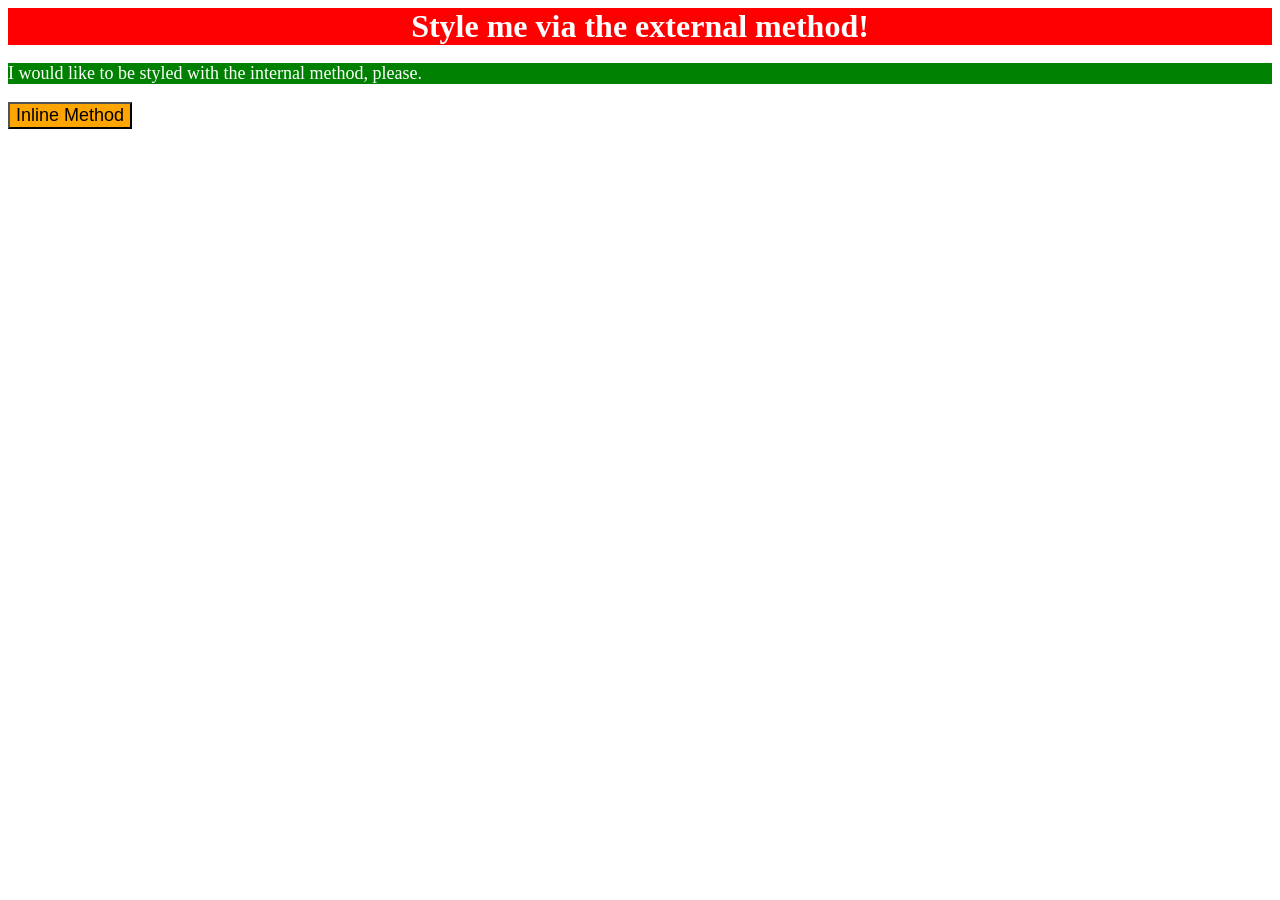
<file: foundations/intro-to-css/01-css-methods/index.html>
<!DOCTYPE html>
<html lang="en">
  <head>
    <meta charset="UTF-8">
    <meta http-equiv="X-UA-Compatible" content="IE=edge">
    <meta name="viewport" content="width=device-width, initial-scale=1.0">
    <link rel="stylesheet" href="style.css">
    <title>Methods for Adding CSS</title>
    <style>
      p{
        background-color: green;
         color: white;
         font-size: 18px;
      }
    </style>
  </head>
  <body>
    <div>Style me via the external method!</div>
    <p>I would like to be styled with the internal method, please.</p>
    <button style="background-color: orange; font-size:18px;">Inline Method</button>
  </body>
</html>
</file>
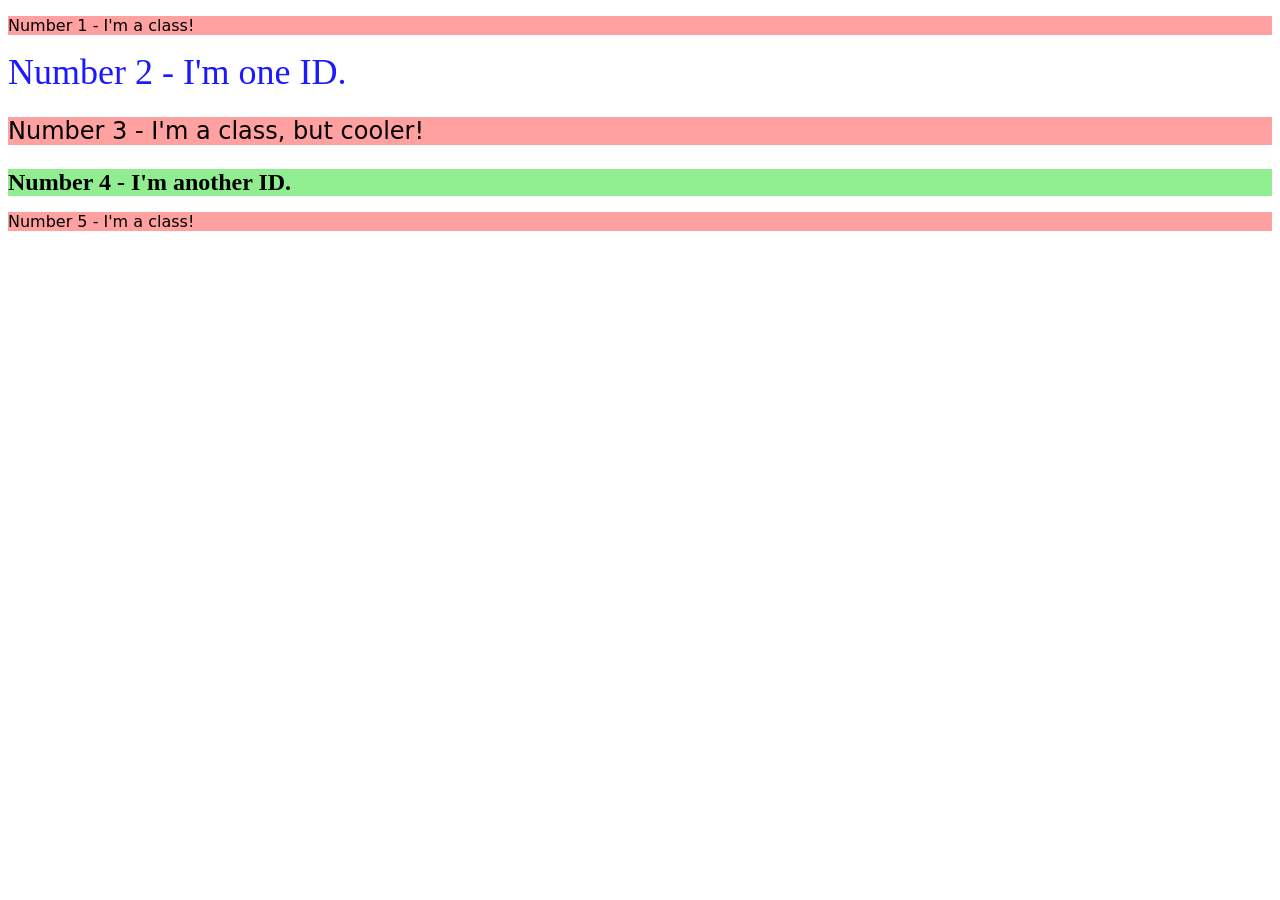
<file: foundations/intro-to-css/02-class-id-selectors/index.html>
<!DOCTYPE html>
<html lang="en">
  <head>
    <meta charset="UTF-8">
    <meta http-equiv="X-UA-Compatible" content="IE=edge">
    <meta name="viewport" content="width=device-width, initial-scale=1.0">
    <title>Class and ID Selectors</title>
    <link rel="stylesheet" href="style.css">
  </head>
  <body>
    <p class="odd-numbered">Number 1 - I'm a class!</p>
    <div id="no-2">Number 2 - I'm one ID.</div>
    <p class="odd-numbered adjust-font-size">Number 3 - I'm a class, but cooler!</p>
    <div id="no-4" class="adjust-font-size">Number 4 - I'm another ID.</div>
    <p class="odd-numbered">Number 5 - I'm a class!</p>
  </body>
</html>
</file>
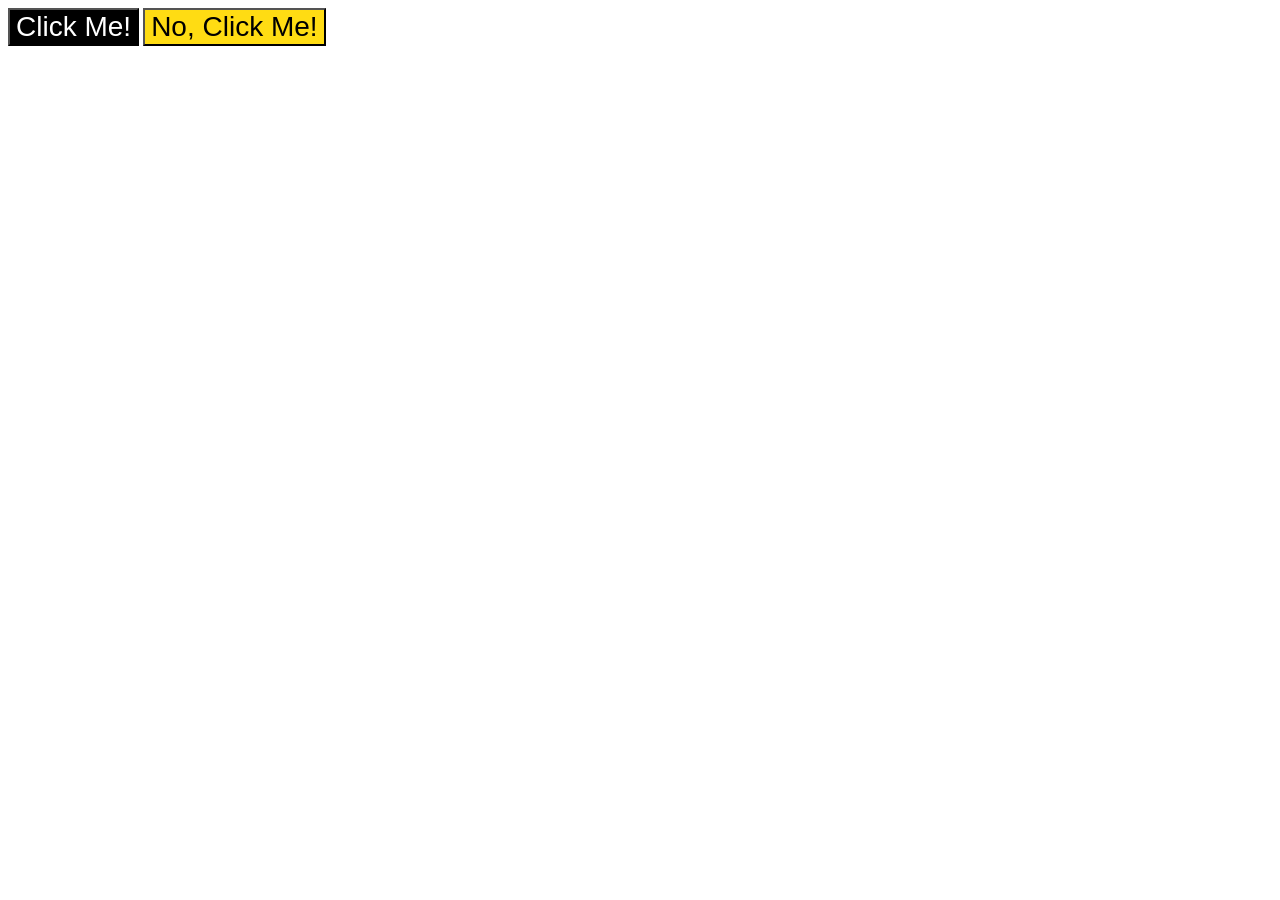
<file: foundations/intro-to-css/03-grouping-selectors/index.html>
<!DOCTYPE html>
<html lang="en">
  <head>
    <meta charset="UTF-8">
    <meta http-equiv="X-UA-Compatible" content="IE=edge">
    <meta name="viewport" content="width=device-width, initial-scale=1.0">
    <title>Grouping Selectors</title>
    <link rel="stylesheet" href="style.css">
  </head>
  <body>
    <button class="clickme-1">Click Me!</button>
    <button class="clickme-2">No, Click Me!</button>
  </body>
</html>
</file>
<file: foundations/intro-to-css/01-css-methods/style.css>
div {
    background-color: red;
    color: white;
    font-size: 32px;
    text-align: center;
    font-weight: bold;
}
</file>
<file: foundations/intro-to-css/02-class-id-selectors/style.css>
/* Add CSS Styling */

.odd-numbered{
    background-color: rgb(255, 161, 161);
    font-family: Verdana, 'DejaVu Sans', sans-serif;
}

#no-2 {
    color: #1c18ff;
    font-size: 36px;
}

.adjust-font-size{
    font-size: 24px;
}

#no-4 {
    background-color: #90ee90;
    font-weight: bold;
}
</file>
<file: foundations/intro-to-css/03-grouping-selectors/style.css>
/* Add CSS Styling */

.clickme-1,
.clickme-2{
    font-size: 28px;
    font-family: Helvetica, 'Times New Roman', sans-serif;
}

.clickme-1{ 
    background-color: #000000;
    color: #ffffff;
}

.clickme-2{
    background-color: rgb(255, 220, 19);
}
</file>
